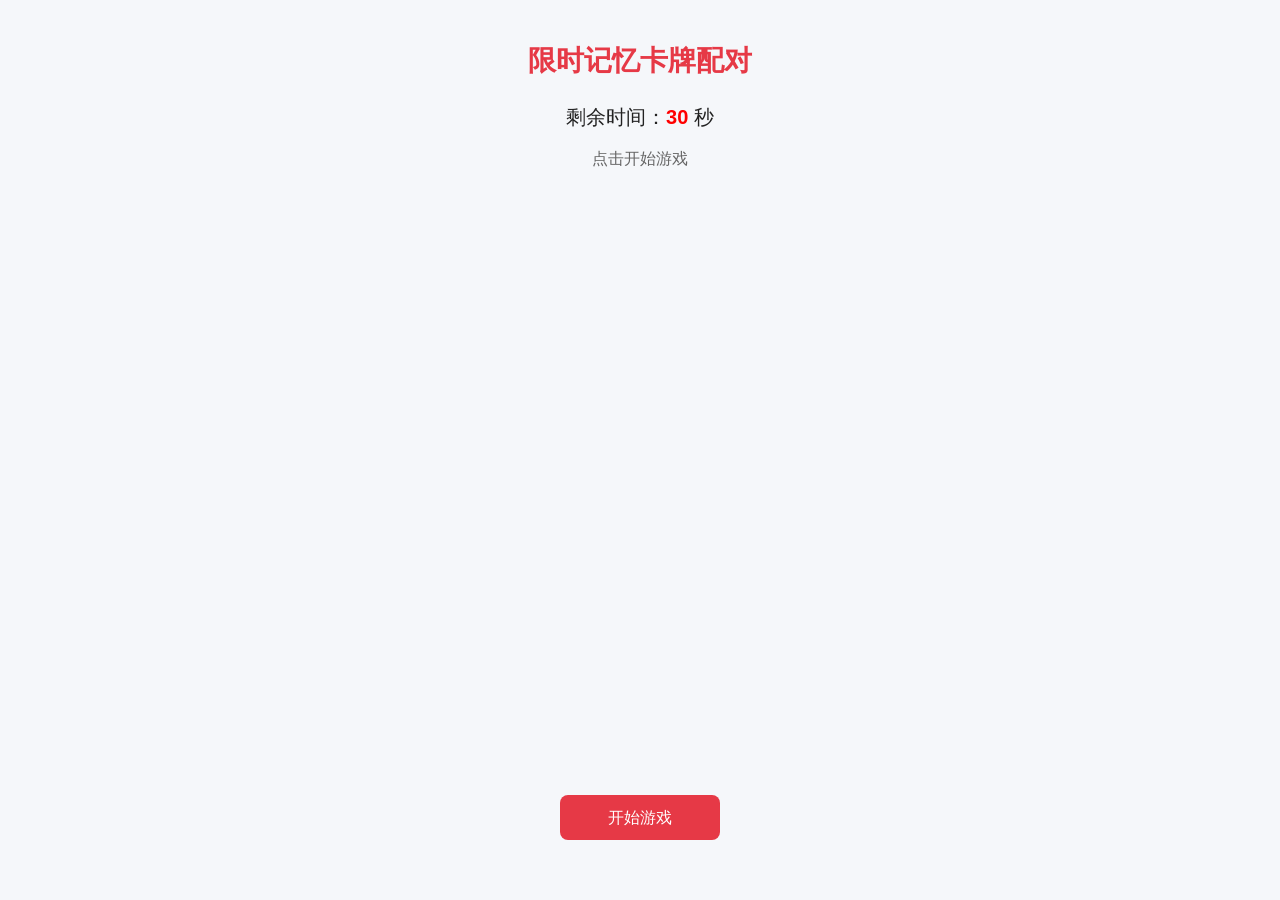
<file: index.html>
<!DOCTYPE html>
<html lang="zh-CN">
<head>
    <meta charset="UTF-8">
    <meta name="viewport" content="width=device-width, initial-scale=1.0">
    <title>30秒限时记忆卡牌</title>
    <link rel="stylesheet" href="style.css">
</head>
<body>
    <h1 class="logo">限时记忆卡牌配对</h1>
    <!-- 倒计时区域 -->
    <div class="time-box">剩余时间：<span id="timer">30</span> 秒</div>
    <!-- 游戏提示 -->
    <div class="tip-text" id="tipText">点击开始游戏</div>

    <div class="game-box" id="gameBox"></div>
    <button class="startBtn" id="startBtn">开始游戏</button>

    <script>
        const cardArr = ['🍎','🍌','🍇','🍓','🍎','🍌','🍇','🍓'];
        let isStart = false;
        let openCard = [];
        let lockClick = false;
        let timer = null;
        let leftTime = 30;
        let matchNum = 0;
        const totalPair = cardArr.length / 2;

        // 洗牌
        function shuffle(arr){
            return arr.sort(()=>Math.random()-0.5);
        }

        // 渲染卡牌
        function renderCard(){
            const gameBox = document.getElementById('gameBox');
            gameBox.innerHTML = '';
            let newArr = shuffle([...cardArr]);
            newArr.forEach(item=>{
                let card = document.createElement('div');
                card.className = 'card-item';
                card.innerHTML = `
                    <div class="card-front"></div>
                    <div class="card-back">${item}</div>
                `;
                card.addEventListener('click',flipCard);
                gameBox.appendChild(card);
            })
        }

        // 翻牌逻辑
        function flipCard(){
            if(!isStart || lockClick) return;
            if(this.classList.contains('active')) return;

            this.classList.add('active');
            openCard.push(this);

            if(openCard.length === 2){
                lockClick = true;
                let c1 = openCard[0].querySelector('.card-back').innerText;
                let c2 = openCard[1].querySelector('.card-back').innerText;
                
                if(c1 === c2){
                    matchNum++;
                    openCard = [];
                    lockClick = false;
                    // 全部配对完成
                    if(matchNum === totalPair){
                        gameWin();
                    }
                }else{
                    setTimeout(()=>{
                        openCard.forEach(el=>el.classList.remove('active'));
                        openCard = [];
                        lockClick = false;
                    },600)
                }
            }
        }

        // 开始倒计时
        function startCountDown(){
            leftTime = 30;
            document.getElementById('timer').innerText = leftTime;
            clearInterval(timer);
            timer = setInterval(()=>{
                leftTime--;
                document.getElementById('timer').innerText = leftTime;
                if(leftTime <= 0){
                    gameOver();
                }
            },1000)
        }

        // 游戏胜利
        function gameWin(){
            clearInterval(timer);
            isStart = false;
            document.getElementById('tipText').innerText = '🎉 恭喜！30秒内闯关成功！';
            document.getElementById('startBtn').innerText = '重新开始';
        }

        // 游戏超时会失败
        function gameOver(){
            clearInterval(timer);
            isStart = false;
            lockClick = true;
            document.getElementById('tipText').innerText = '⏰ 时间到！游戏失败';
            document.getElementById('startBtn').innerText = '重新开始';
        }

        // 开始游戏按钮
        document.getElementById('startBtn').addEventListener('click',()=>{
            isStart = true;
            lockClick = false;
            matchNum = 0;
            openCard = [];
            document.getElementById('tipText').innerText = '抓紧时间，快速配对！';
            renderCard();
            startCountDown();
        })
    </script>
</body>
</html>
</file>
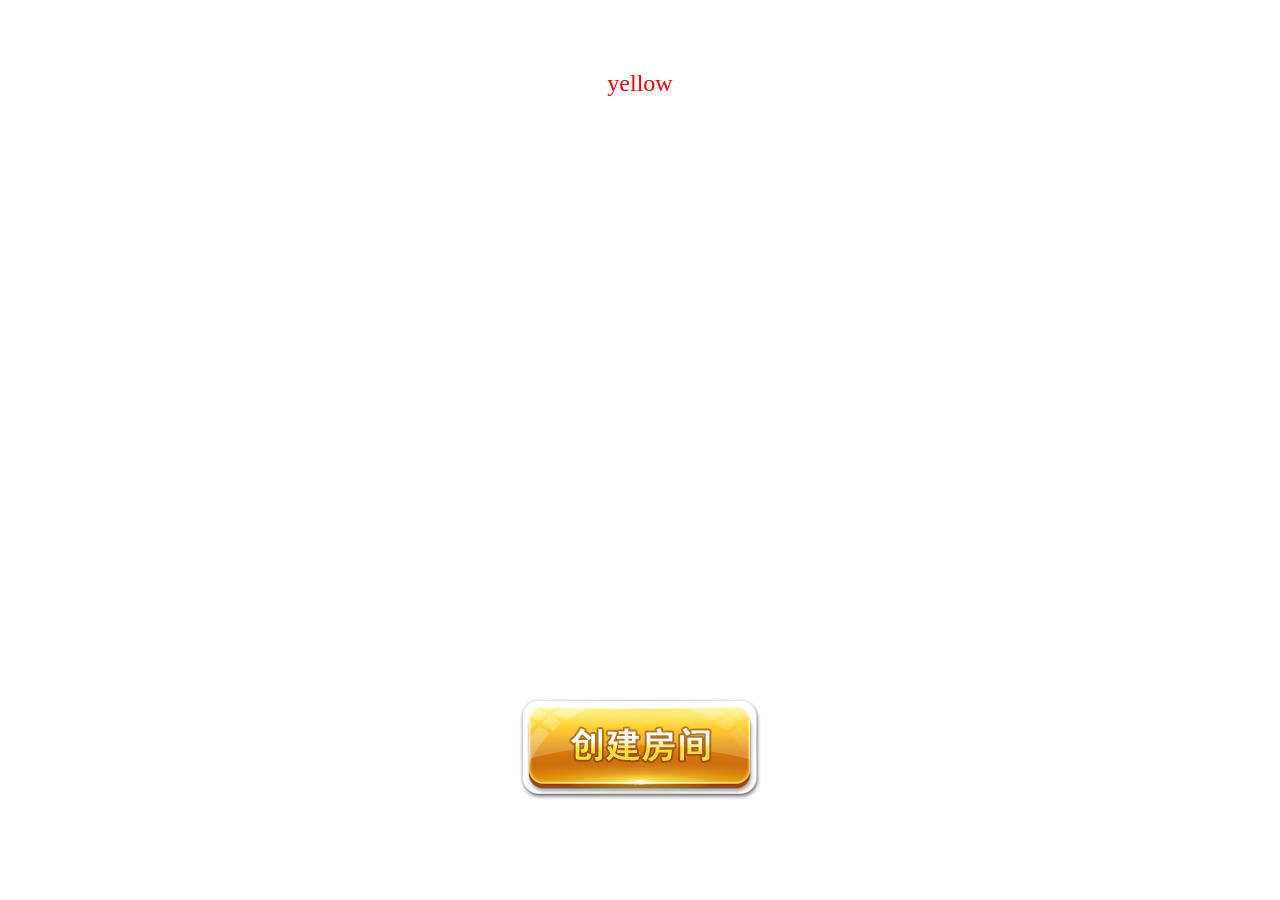
<file: 记忆力小游戏/index.html>
<!doctype html>
<html lang="en">

<head>
    <meta charset="UTF-8" />
    <meta name="viewport" content="width=device-width,initial-scale=1.0,maximum-scale=1" />
    <title>game</title>
    <link rel="stylesheet" href="app.css">
</head>

<body>
    <div id="gameBegin"></div>
    <div id="canvas"></div>

    <script>
        // GameLayer
        (function() {
            function GameLayer(options) {
                this.isRun = true;
                this.maps = {
                    length: 0
                };
                this.gameIndex = null;

                this.options = this.extend(this.Defaults, options);
                this.gameInit();
                this.gameStart();
            }

            GameLayer.prototype.gameInit = function() {
                var o = this.options,
                    dom = document.getElementById(o.id),
                    clientW = window.innerWidth,
                    clientH = window.innerHeight,
                    width = clientW / o.columns,
                    height = clientH / o.rows;

                dom.style.position = 'relative';
                for (var i = 0; i < o.rows; i++) {
                    for (var t = 0; t < o.columns; t++) {
                        var div = document.createElement('div');
                        div.className = 'box';
                        div.style.width = width + 'px';
                        div.style.height = height + 'px';
                        div.style.position = 'absolute';
                        div.style.top = i * height + 'px';
                        div.style.left = t * width + 'px';
                        div.setAttribute('index', i * this.options.columns + t);
                        div.addEventListener('click', this.divClicked.bind(this));
                        dom.appendChild(div);
                    }
                }
            }

            GameLayer.prototype.gameStart = function() {
                var random_i = this.getRandom();
                this.gameRun(random_i);
            }

            GameLayer.prototype.gameRun = function(i) {
                var dom = document.getElementById(this.options.id);
                this.maps[i] = true;
                this.maps['length'] += 1;
                this.gameIndex = i;
                dom.childNodes[i].style.backgroundColor = this.options.color;
                this.isRun = false;
            }

            GameLayer.prototype.divClicked = function(event) {
                if (this.isRun) return;
                this.isRun = true;
                var $this = event.target;
                var index = $this.getAttribute('index');
                if (this.maps[index] && this.gameIndex == index) {
//                    $this.style.backgroundColor = this.options.color;
                    this.gamePass();
                } else {
                    var score = this.maps.length - 1;
                    alert("游戏结束! 得分:" + score + "");
                    this.gameReFresh();
                }
            }

            GameLayer.prototype.gamePass = function() {
                if (this.maps.length == this.options.rows * this.options.columns) {
                    alert("通关");
                } else {
                    console.log("下一关");
                    var self = this;
                    var dom = document.getElementById(this.options.id).childNodes;
                    for (key in this.maps) {
                        (key != 'length') && (dom[key].style.backgroundColor = 'white');
                    }
                    setTimeout(function() {
                        for (key in self.maps) {
                            (key != 'length') && (dom[key].style.backgroundColor = self.options.color);
                        }
                        self.gameStart();
                    }, 500);
                }
            }

            GameLayer.prototype.getRandom = function() {
                var i = ~~(Math.random() * this.options.rows * this.options.columns);
                if (this.maps[i]) {
                    i = this.getRandom();
                }
                return i;
            }

            GameLayer.prototype.gameReFresh = function() {
                var dom = document.getElementById(this.options.id).childNodes;
                this.maps = {
                    length: 0
                };
                this.gameIndex = null;
                for (var i = 0; i < dom.length; i++) {
                    dom[i].style.backgroundColor = 'white';
                }
                this.gameStart();
            }

            GameLayer.prototype.extend = function(defaultObj, obj) {
                for (key in obj) {
                    if (typeof(obj[key]) === "function")
                        defaultObj[key] = obj[key];
                    else
                        !!defaultObj[key] && (defaultObj[key] = obj[key]);
                }
                return defaultObj;
            }

            GameLayer.prototype.Defaults = {
                rows: 5,
                columns: 4,
                color: 'yellow',
                id: 'canvas'
            }

            window.extend = GameLayer.prototype.extend;
            window.GameLayer = GameLayer;

        })();

        // GameControl
        (function() {
            function GameControl(c_o, l_o) {
                this.options = extend(this.Defaults, c_o);
                this.gameOptions = l_o;
                this.SceneInit();
            }

            GameControl.prototype.SceneInit = function() {
                var dom = document.getElementById(this.options.id);
                // logo
                var logo = document.createElement('div');
                logo.className = 'logo';
                logo.textContent = this.options.text;
                dom.appendChild(logo);
                
                // start button
                var startBtn = document.createElement('img');
                startBtn.className = 'startBtn';
                var self = this;
                startBtn.onmouseover = function () {
                    this.src = self.options.startBtnHoverImg;
                }
                startBtn.onmouseout = function () {
                    this.src = self.options.startBtnImg;
                }
                startBtn.src = this.options.startBtnImg;
                startBtn.addEventListener('click', this.startBtnClicked.bind(this));
                dom.appendChild(startBtn);
            }
            
            GameControl.prototype.startBtnClicked = function () {
                var dom = document.getElementById(this.options.id);
                dom.style.display = 'none';
                var game = new GameLayer(this.gameOptions);
            }

            GameControl.prototype.Defaults = {
                id: 'gameBegin',
                text: 'yellow',
                startBtnImg: 'start1.png',
                startBtnHoverImg: 'start2.png'
            }

            new GameControl({}, {
                rows: 6,
                columns: 5
            })

        })()

    </script>

</body>

</html>
</file>
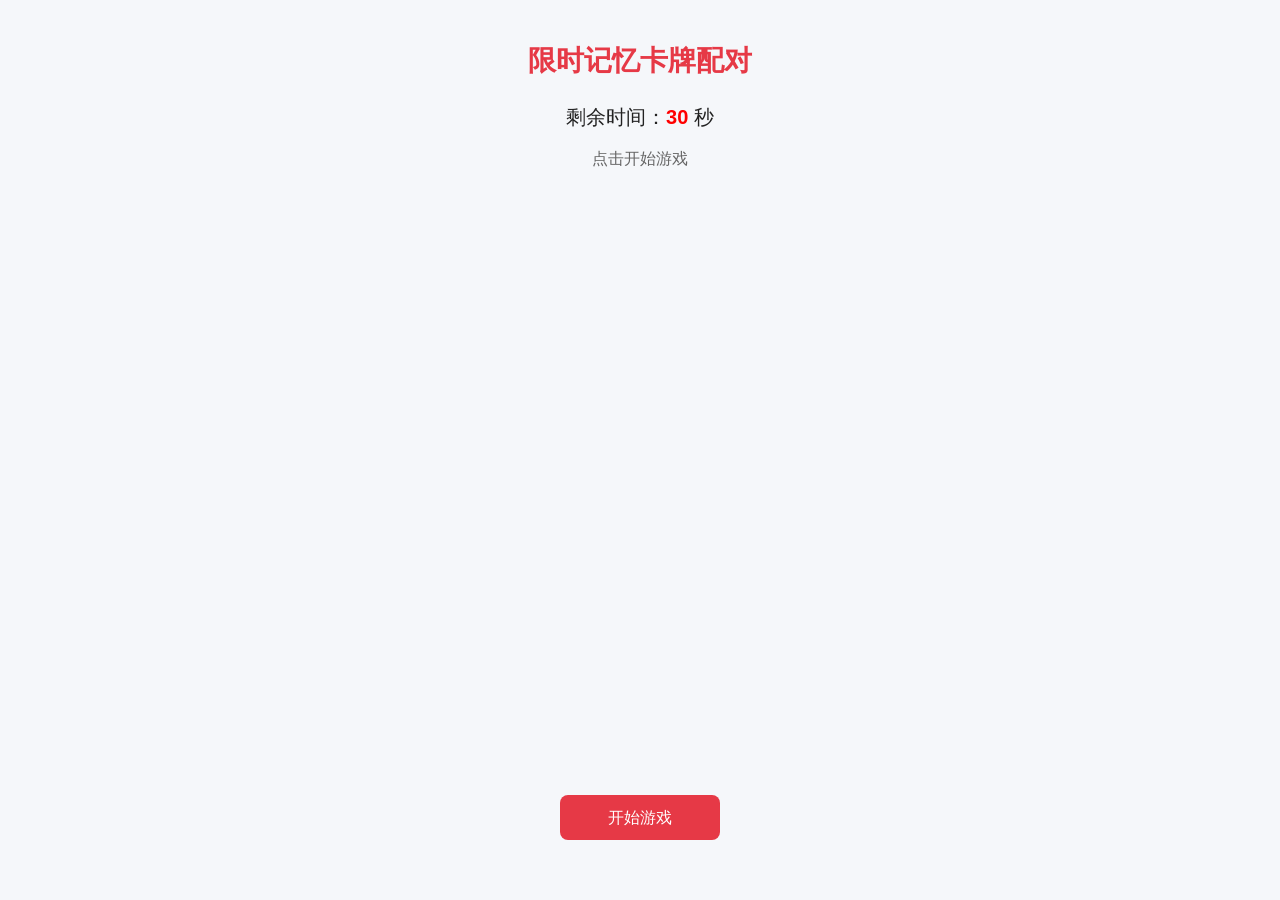
<file: 记忆力小游戏改编版/index.html>
<!DOCTYPE html>
<html lang="zh-CN">
<head>
    <meta charset="UTF-8">
    <meta name="viewport" content="width=device-width, initial-scale=1.0">
    <title>30秒限时记忆卡牌</title>
    <link rel="stylesheet" href="style.css">
</head>
<body>
    <h1 class="logo">限时记忆卡牌配对</h1>
    <!-- 倒计时区域 -->
    <div class="time-box">剩余时间：<span id="timer">30</span> 秒</div>
    <!-- 游戏提示 -->
    <div class="tip-text" id="tipText">点击开始游戏</div>

    <div class="game-box" id="gameBox"></div>
    <button class="startBtn" id="startBtn">开始游戏</button>

    <script>
        const cardArr = ['🍎','🍌','🍇','🍓','🍎','🍌','🍇','🍓'];
        let isStart = false;
        let openCard = [];
        let lockClick = false;
        let timer = null;
        let leftTime = 30;
        let matchNum = 0;
        const totalPair = cardArr.length / 2;

        // 洗牌
        function shuffle(arr){
            return arr.sort(()=>Math.random()-0.5);
        }

        // 渲染卡牌
        function renderCard(){
            const gameBox = document.getElementById('gameBox');
            gameBox.innerHTML = '';
            let newArr = shuffle([...cardArr]);
            newArr.forEach(item=>{
                let card = document.createElement('div');
                card.className = 'card-item';
                card.innerHTML = `
                    <div class="card-front"></div>
                    <div class="card-back">${item}</div>
                `;
                card.addEventListener('click',flipCard);
                gameBox.appendChild(card);
            })
        }

        // 翻牌逻辑
        function flipCard(){
            if(!isStart || lockClick) return;
            if(this.classList.contains('active')) return;

            this.classList.add('active');
            openCard.push(this);

            if(openCard.length === 2){
                lockClick = true;
                let c1 = openCard[0].querySelector('.card-back').innerText;
                let c2 = openCard[1].querySelector('.card-back').innerText;
                
                if(c1 === c2){
                    matchNum++;
                    openCard = [];
                    lockClick = false;
                    // 全部配对完成
                    if(matchNum === totalPair){
                        gameWin();
                    }
                }else{
                    setTimeout(()=>{
                        openCard.forEach(el=>el.classList.remove('active'));
                        openCard = [];
                        lockClick = false;
                    },600)
                }
            }
        }

        // 开始倒计时
        function startCountDown(){
            leftTime = 30;
            document.getElementById('timer').innerText = leftTime;
            clearInterval(timer);
            timer = setInterval(()=>{
                leftTime--;
                document.getElementById('timer').innerText = leftTime;
                if(leftTime <= 0){
                    gameOver();
                }
            },1000)
        }

        // 游戏胜利
        function gameWin(){
            clearInterval(timer);
            isStart = false;
            document.getElementById('tipText').innerText = '🎉 恭喜！30秒内闯关成功！';
            document.getElementById('startBtn').innerText = '重新开始';
        }

        // 游戏超时失败
        function gameOver(){
            clearInterval(timer);
            isStart = false;
            lockClick = true;
            document.getElementById('tipText').innerText = '⏰ 时间到！游戏失败';
            document.getElementById('startBtn').innerText = '重新开始';
        }

        // 开始游戏按钮
        document.getElementById('startBtn').addEventListener('click',()=>{
            isStart = true;
            lockClick = false;
            matchNum = 0;
            openCard = [];
            document.getElementById('tipText').innerText = '抓紧时间，快速配对！';
            renderCard();
            startCountDown();
        })
    </script>
</body>
</html>
</file>
<file: style.css>
/* init 全局重置 */
body,
h1,
h2,
h3,
h4,
h5,
h6,
hr,
p,
blockquote,
dl,
dt,
dd,
ul,
ol,
li,
pre,
form,
fieldset,
legend,
button,
input,
textarea,
th,
td {
    margin: 0;
    padding: 0;
    box-sizing: border-box;
}

body,
button,
input,
select,
textarea {
    font: 12px/1.5 tahoma, arial, \5b8b\4f53;
    background-color: #f5f7fa;
}

h1,
h2,
h3,
h4,
h5,
h6 {
    font-size: 100%;
}

address,
cite,
dfn,
em,
var {
    font-style: normal;
}

code,
kbd,
pre,
samp {
    font-family: couriernew, courier, monospace;
}

small {
    font-size: 12px;
}

ul,
ol {
    list-style: none;
}

a {
    text-decoration: none;
}

a:hover {
    text-decoration: underline;
}

sup {
    vertical-align: text-top;
}

sub {
    vertical-align: text-bottom;
}

legend {
    color: #000;
}

fieldset,
img {
    border: 0;
}

button,
input,
select,
textarea {
    font-size: 100%;
}

table {
    border-collapse: collapse;
    border-spacing: 0;
}

/* 游戏原有样式 */
.logo {
    font-size: 28px;
    text-align: center;
    color: #e63946;
    margin: 40px auto 20px;
    font-weight: bold;
}

/* 倒计时样式 */
.time-box {
    text-align: center;
    font-size: 20px;
    color: #222;
    margin-bottom: 15px;
}
.time-box span {
    color: red;
    font-weight: bold;
}

/* 提示文字 */
.tip-text {
    text-align: center;
    font-size: 16px;
    color: #666;
    margin-bottom: 30px;
}

/* 卡牌外层容器 */
.game-box {
    width: 460px;
    margin: 0 auto;
    display: flex;
    flex-wrap: wrap;
    gap: 15px;
    justify-content: center;
}

/* 卡牌盒子 */
.card-item {
    width: 100px;
    height: 100px;
    position: relative;
    transform-style: preserve-3d;
    transition: transform 0.5s;
    cursor: pointer;
}

/* 翻牌激活 */
.card-item.active {
    transform: rotateY(180deg);
}

/* 卡牌正面背面 */
.card-front,
.card-back {
    width: 100%;
    height: 100%;
    position: absolute;
    left: 0;
    top: 0;
    border-radius: 12px;
    display: flex;
    align-items: center;
    justify-content: center;
    font-size: 40px;
    backface-visibility: hidden;
    box-shadow: 0 3px 10px #ccc;
}

/* 卡牌正面（背面图案） */
.card-front {
    background: #2a9d8f;
}

/* 卡牌背面（内容） */
.card-back {
    background: #fff;
    transform: rotateY(180deg);
}

/* 开始按钮 */
.startBtn {
    cursor: pointer;
    position: absolute;
    bottom: 60px;
    left: 50%;
    margin-left: -80px;
    width: 160px;
    height: 45px;
    border: none;
    background: #e63946;
    color: #fff;
    font-size: 16px;
    border-radius: 8px;
    transition: all 0.3s;
}

.startBtn:hover {
    background: #c1121f;
}
</file>
<file: 记忆力小游戏/app.css>
/* init */
body,
h1,
h2,
h3,
h4,
h5,
h6,
hr,
p,
blockquote,
dl,
dt,
dd,
ul,
ol,
li,
pre,
form,
fieldset,
legend,
button,
input,
textarea,
th,
td {
    margin: 0;
    padding: 0;
}

body,
button,
input,
select,
textarea {
    font: 12px/1.5tahoma, arial, \5b8b\4f53;
}

h1,
h2,
h3,
h4,
h5,
h6 {
    font-size: 100%;
}

address,
cite,
dfn,
em,
var {
    font-style: normal;
}

code,
kbd,
pre,
samp {
    font-family: couriernew, courier, monospace;
}

small {
    font-size: 12px;
}

ul,
ol {
    list-style: none;
}

a {
    text-decoration: none;
}

a:hover {
    text-decoration: underline;
}

sup {
    vertical-align: text-top;
}

sub {
    vertical-align: text-bottom;
}

legend {
    color: #000;
}

fieldset,
img {
    border: 0;
}

button,
input,
select,
textarea {
    font-size: 100%;
}

table {
    border-collapse: collapse;
    border-spacing: 0;
}
/*---------------------------------------------------------------------------------------------------------------*/

.logo {
    font-size: 24px;
    text-align: center;
    color: red;
    margin: 70px auto;
}

.startBtn {
    cursor: pointer;
    position: absolute;
    bottom: 100px;
    left: 50%;
    margin-left: -121px;
}
</file>
<file: 记忆力小游戏改编版/style.css>
/* init 全局重置 */
body,
h1,
h2,
h3,
h4,
h5,
h6,
hr,
p,
blockquote,
dl,
dt,
dd,
ul,
ol,
li,
pre,
form,
fieldset,
legend,
button,
input,
textarea,
th,
td {
    margin: 0;
    padding: 0;
    box-sizing: border-box;
}

body,
button,
input,
select,
textarea {
    font: 12px/1.5 tahoma, arial, \5b8b\4f53;
    background-color: #f5f7fa;
}

h1,
h2,
h3,
h4,
h5,
h6 {
    font-size: 100%;
}

address,
cite,
dfn,
em,
var {
    font-style: normal;
}

code,
kbd,
pre,
samp {
    font-family: couriernew, courier, monospace;
}

small {
    font-size: 12px;
}

ul,
ol {
    list-style: none;
}

a {
    text-decoration: none;
}

a:hover {
    text-decoration: underline;
}

sup {
    vertical-align: text-top;
}

sub {
    vertical-align: text-bottom;
}

legend {
    color: #000;
}

fieldset,
img {
    border: 0;
}

button,
input,
select,
textarea {
    font-size: 100%;
}

table {
    border-collapse: collapse;
    border-spacing: 0;
}

/* 游戏原有样式 */
.logo {
    font-size: 28px;
    text-align: center;
    color: #e63946;
    margin: 40px auto 20px;
    font-weight: bold;
}

/* 倒计时样式 */
.time-box {
    text-align: center;
    font-size: 20px;
    color: #222;
    margin-bottom: 15px;
}
.time-box span {
    color: red;
    font-weight: bold;
}

/* 提示文字 */
.tip-text {
    text-align: center;
    font-size: 16px;
    color: #666;
    margin-bottom: 30px;
}

/* 卡牌外层容器 */
.game-box {
    width: 460px;
    margin: 0 auto;
    display: flex;
    flex-wrap: wrap;
    gap: 15px;
    justify-content: center;
}

/* 卡牌盒子 */
.card-item {
    width: 100px;
    height: 100px;
    position: relative;
    transform-style: preserve-3d;
    transition: transform 0.5s;
    cursor: pointer;
}

/* 翻牌激活 */
.card-item.active {
    transform: rotateY(180deg);
}

/* 卡牌正面背面 */
.card-front,
.card-back {
    width: 100%;
    height: 100%;
    position: absolute;
    left: 0;
    top: 0;
    border-radius: 12px;
    display: flex;
    align-items: center;
    justify-content: center;
    font-size: 40px;
    backface-visibility: hidden;
    box-shadow: 0 3px 10px #ccc;
}

/* 卡牌正面（背面图案） */
.card-front {
    background: #2a9d8f;
}

/* 卡牌背面（内容） */
.card-back {
    background: #fff;
    transform: rotateY(180deg);
}

/* 开始按钮 */
.startBtn {
    cursor: pointer;
    position: absolute;
    bottom: 60px;
    left: 50%;
    margin-left: -80px;
    width: 160px;
    height: 45px;
    border: none;
    background: #e63946;
    color: #fff;
    font-size: 16px;
    border-radius: 8px;
    transition: all 0.3s;
}

.startBtn:hover {
    background: #c1121f;
}
</file>
